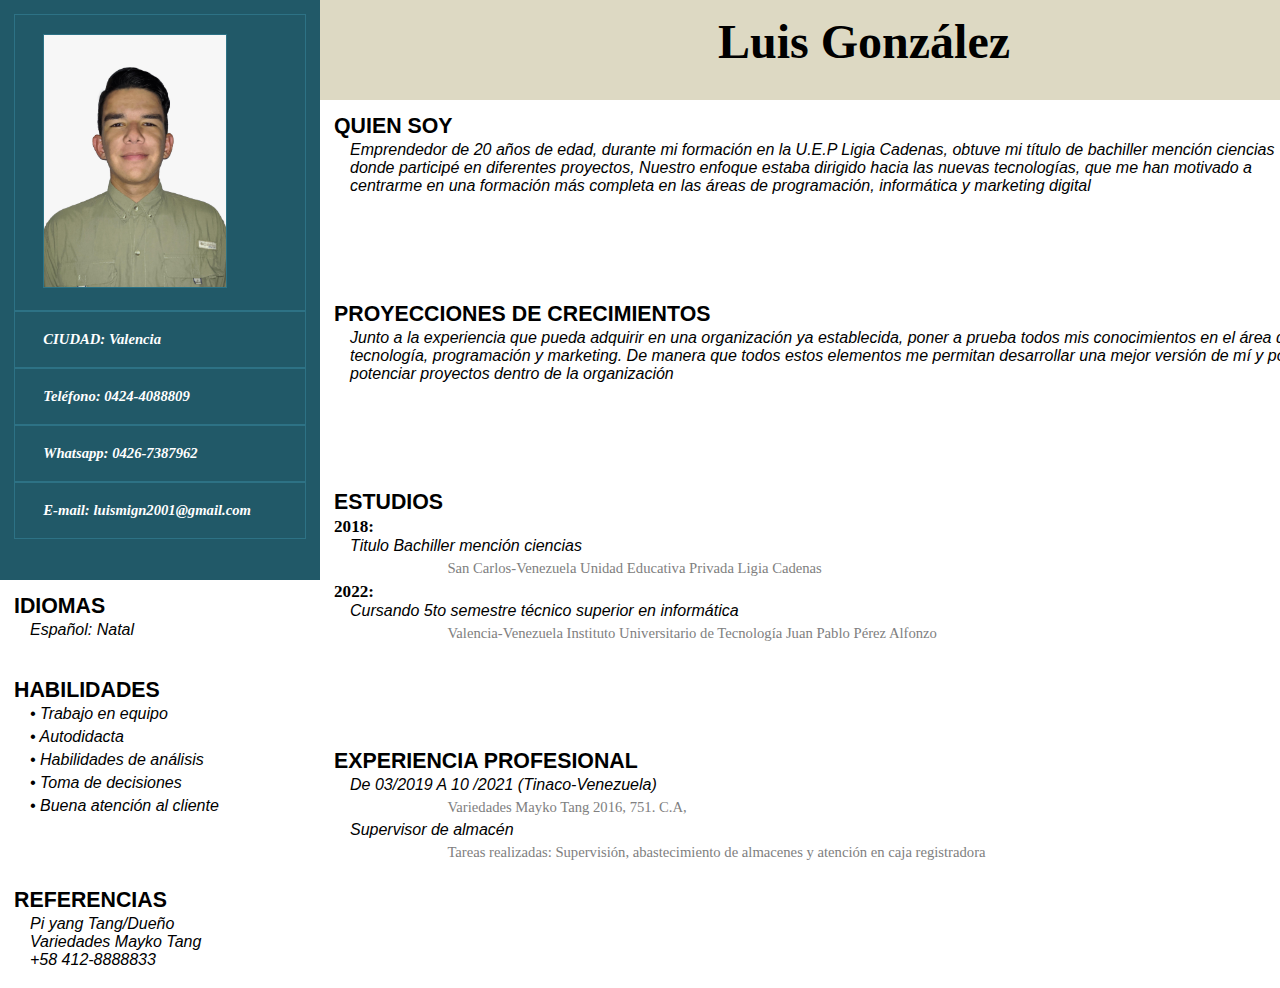
<file: index.html>
<!DOCTYPE html>
<html lang="en">
<head>
  <meta charset="UTF-8">
  <meta name="viewport" content="width=device-width, initial-scale=1.0">
  <title>curriculum</title>
  <link rel="stylesheet" href="css/estilo.css">
</head>

<body class="grid-container">
 <div class="header"> <h1>Luis González</h1></div>

 <div class="aside">
   <h2><img src="img/img1.jpg" width="70%" height="50%"></h2>
   <H2>CIUDAD: Valencia</H2>
   <h2>Teléfono: 0424-4088809</h2>
   <h2>Whatsapp: 0426-7387962</h2>
   <h2>E-mail: luismign2001@gmail.com</h2>
</div>

 <div class="nav">
<h6>IDIOMAS</h6>
<p>Español:     Natal</p>
<br>
<br>
<h6>HABILIDADES</h6>
<p>•	Trabajo en equipo</p>
<p>•	Autodidacta</p>
<p>•	Habilidades de análisis</p>
<p>•	Toma de decisiones</p>
<p>•	Buena atención al cliente</p>
<br>
<br>
<br>
<br>
<h6>REFERENCIAS</h6>
<p>Pi yang Tang/Dueño
  Variedades Mayko Tang
  +58 412-8888833
</p>
 </div>

 <div class="main">
<h6>QUIEN SOY</h6>
<p>Emprendedor de 20 años de edad, durante mi formación en la U.E.P Ligia Cadenas, obtuve mi título de bachiller mención ciencias donde participé en diferentes proyectos, Nuestro enfoque estaba dirigido hacia las nuevas tecnologías, que me han motivado a centrarme en una formación más completa en las áreas de programación, informática y marketing digital</p>
<br>
<br>
<br>
<br>
<br>
<br>
<h6>PROYECCIONES DE CRECIMIENTOS</h6>
<p>Junto a la experiencia que pueda adquirir en una organización ya establecida, poner a prueba todos mis conocimientos en el área de tecnología, programación y marketing. De manera que todos estos elementos me permitan desarrollar una mejor versión de mí y poder potenciar proyectos dentro de la organización</p>
<br>
<br>
<br>
<br>
<br>
<br>
<h6>ESTUDIOS</h6>
<h3>2018:</h3>                  
<p>Titulo Bachiller mención ciencias</p>  
<article>San Carlos-Venezuela Unidad Educativa Privada Ligia Cadenas</article>

<h3>2022:</h3>               
<p>Cursando 5to semestre técnico superior en informática</p>
<article>Valencia-Venezuela Instituto Universitario de Tecnología Juan Pablo Pérez Alfonzo</article> 
<br>
<br>
<br>
<br>
<br>
<br>
<h6>EXPERIENCIA PROFESIONAL</h6>
  <p>De 03/2019 
    A 10 /2021 
    (Tinaco-Venezuela)
  </p>
  <article>Variedades Mayko Tang 2016, 751. C.A, </article>
  <p>Supervisor de almacén</p>
  <article>Tareas realizadas: Supervisión, abastecimiento de almacenes y atención en caja registradora </article>
</div>

</body>
</html>
</file>
<file: css/estilo.css>
* {
    box-sizing: border-box;
    margin: 0;
    padding: 0;
    background-color: #ffffff;
  }
  
  html {
    height: 100%;
  }

body {
    font-family:'Times New Roman';
    font-size: 11pt;
    min-height: 100%;
    text-align: start;
  }

  .grid-container > * {
    text-align: center;
  }

  .header{
    grid-area: header;
    background-color: rgb(221, 217, 195);
}

.aside{
    grid-area: aside;
    background-color: rgb(33, 89, 104);

}

.nav{
    grid-area: nav;
}

.main{
    grid-area: main;
}



  .grid-container {
    display: grid;
    grid-template:
      "header"  
      "navbar"  
      "main"   
      "sidebar" 
      "footer"  ;
  }

  @media (min-width: 10pt) {
    .grid-container {
  
        grid-template: 
        'aside  header header' 100px
        'aside  main   main'    50%
        'nav  main   main'      40% 
        'nav footer footer' 75px /
        20%     85%     0%;
    }
  }

  @media (min-width: 900px) {  
.grid-container{
    grid-template: 
    'aside  header header' 100px
    'aside  main   main'    50%
    'nav  main   main'      40%
    'nav  main   main'     auto /
    25% 85% 0%;
}
}

.grid-container div{
    text-align: center;
    color: black;
    padding: 14px;
}

.grid-container h1{
    font-family:'Times New Roman';
    font-size: 36pt;  
    text-align: center;
    background-color: rgb(221, 217, 195);
}

.grid-container p{
    font-family: Arial;
    text-align: start;
    font-size: 12pt;
    font-style: oblique;
    padding-left: 1pc;
    padding-right: 2cm; 
    padding-bottom: 5px;
}

.grid-container h6{
    font-family: Arial;
    text-align: start;
    font-size: 16pt; 
    padding-bottom: 2px;
}

.grid-container article{
    text-align: start;
    padding-left: 3cm;
    color: rgb(128, 128, 128);
    padding-bottom: 5px;
}

.grid-container h3{
    text-align: start;
}

.grid-container img{
    align-content: center;
    border: 1px solid  rgb(45, 114, 133);
}

.grid-container h2{
    font-family: 'Times New Roman';
    text-align: start;
    font-size: 11pt;
    font-style: italic;
    color: #ffffff;
    border: 1px solid rgb(45, 114, 133);
    background-color: rgb(33, 89, 104);
    padding-left: 0.75cm;
    padding-top: 0.5cm;
    padding-bottom: 0.5cm;
}

.grid-container p text{
    text-align: end;
}
</file>
